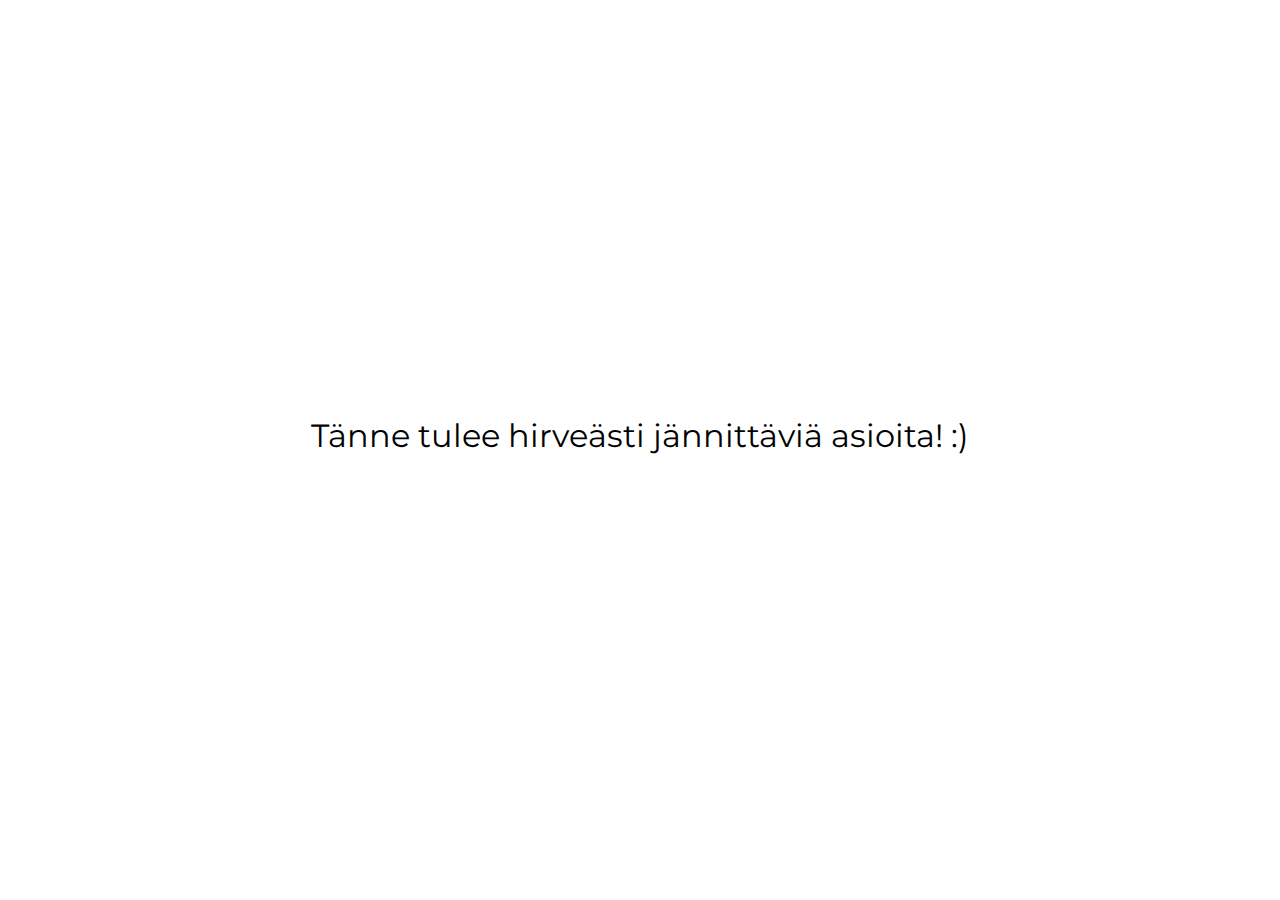
<file: index.html>
<!DOCTYPE html>
<html>
  <head>
    <meta charset="UTF-8">
    <link href="https://fonts.googleapis.com/css?family=Montserrat:300,400,500" rel="stylesheet">
    <style>
       body {
         font-family: 'Montserrat', sans-serif;
         font-style: normal;
         line-height: normal;
         font-size: 2em;
         height: 95vh;
         display: flex;
         align-items: center;
         justify-content: center;
         text-align: center;
       }
    </style>
    <title>Odota maltilla...</title>
</head>
  <body>
    <div>
            Tänne tulee hirveästi jännittäviä asioita! :)
    </div>
  </body>
</html>
</file>
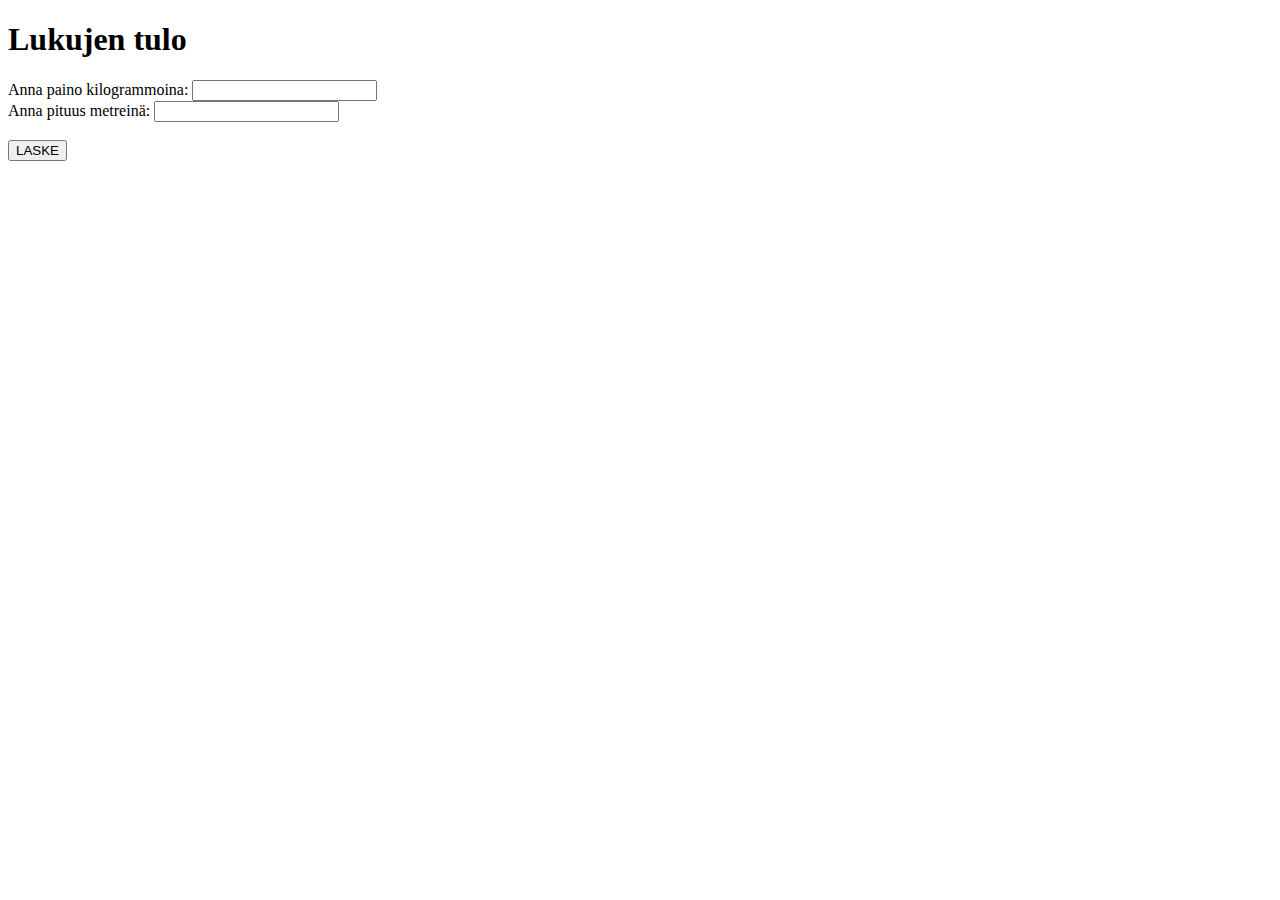
<file: harjoitus/bmi.html>
<!DOCTYPE html>
<html>
<body>
    <h1>Lukujen tulo</h1>
    <form action="bmi.php" method="post">
       Anna paino kilogrammoina: <input type="text" name=paino><br>
       Anna pituus metreinä: <input type= "text" name=pituus><br>
       <br>
        <input type="submit" value="LASKE">
    </form>
</body>
</html>
</file>
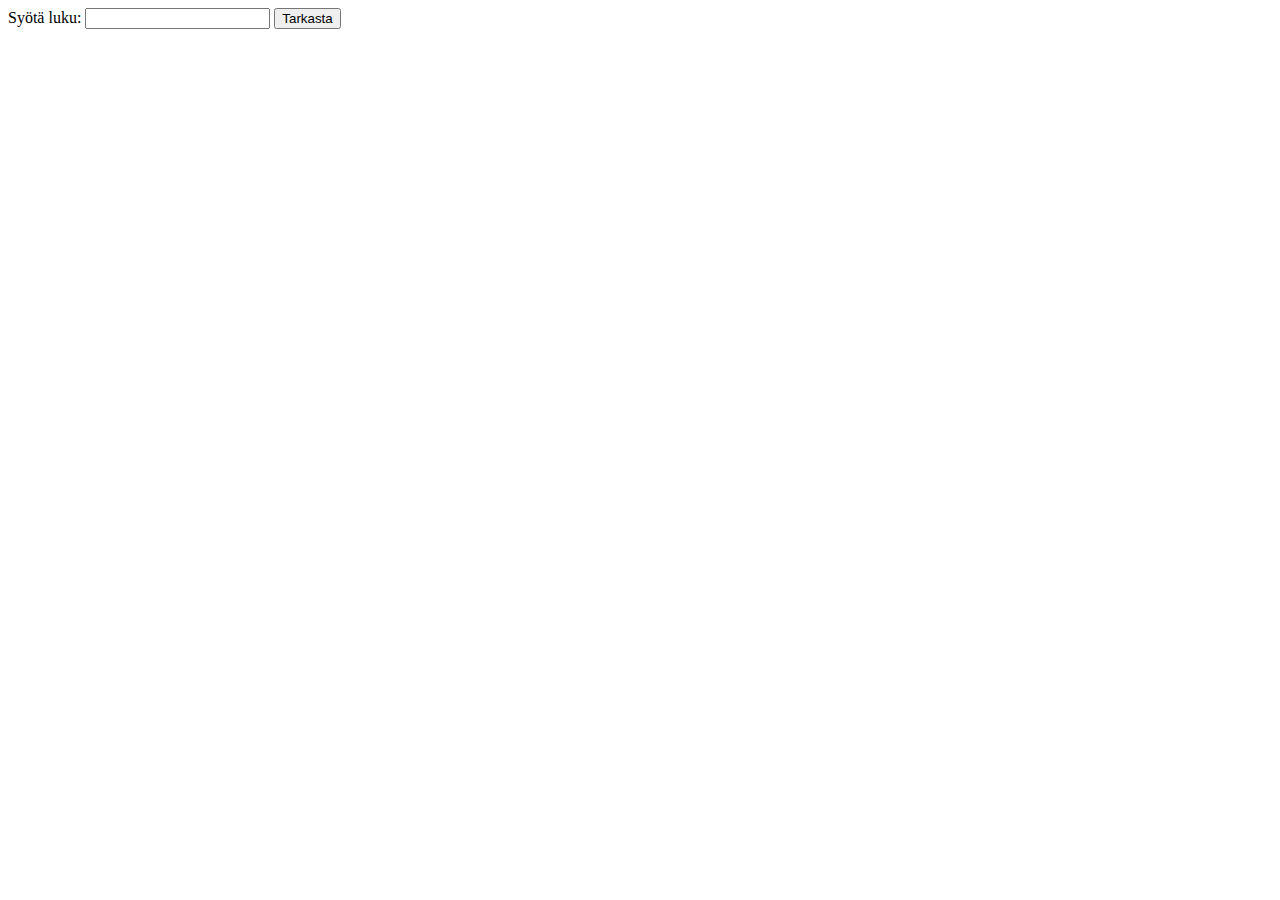
<file: Harjoitusvk10/luvuntarkastus.html>
<!DOCTYPE html>
<html lang="fi">
    <head>
        <meta charset="UTF-8">
        <meta name="viewport" content="width=device-width, initial-scale=1.0">
    </head>
<body>
    
<form action="luku.php" method= "get">
    Syötä luku: <input type="number" name=numero>
    <input type="submit" value="Tarkasta">
</form>

</body>
</html>
</file>
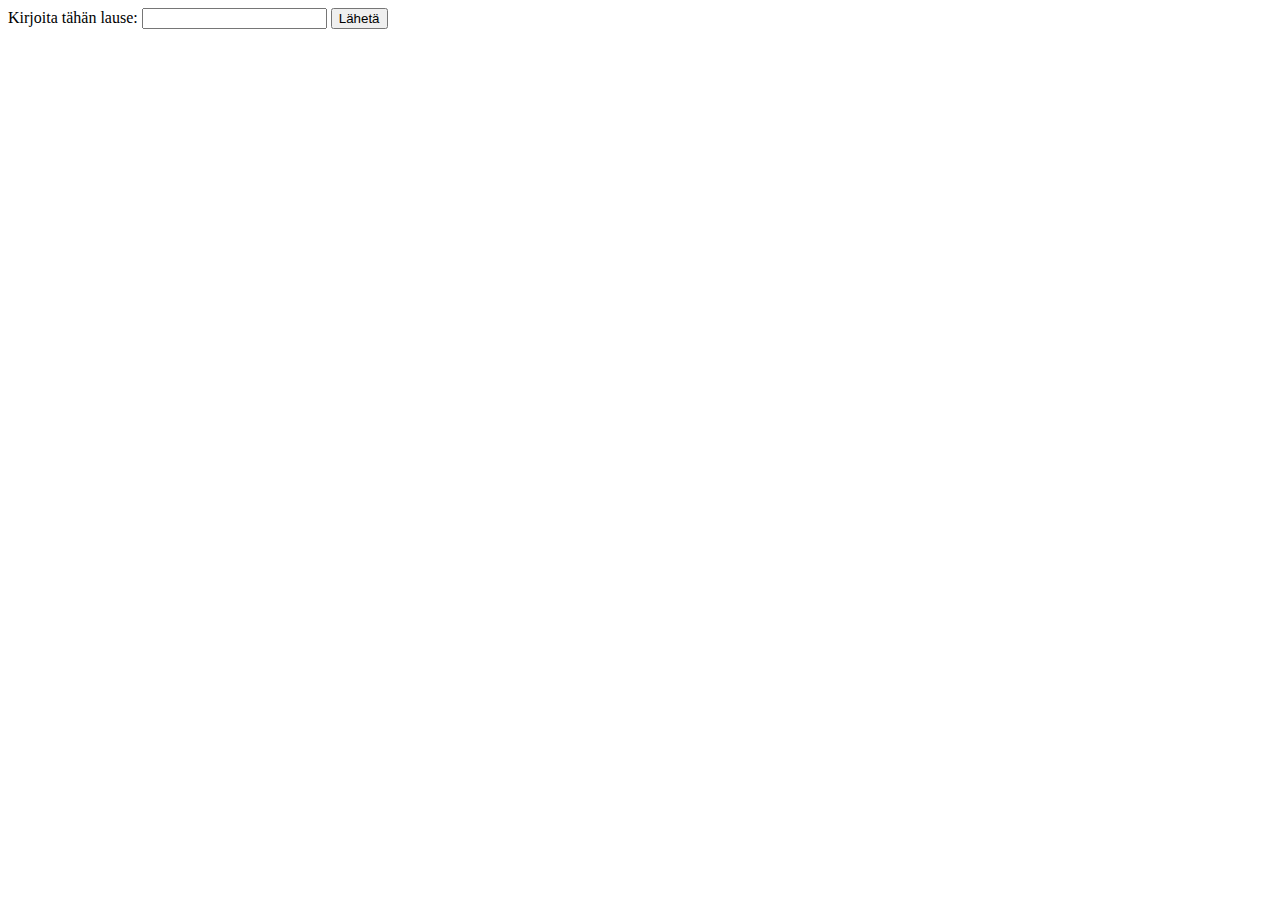
<file: Harjoitusvk10/whilesilmukka.html>
<!DOCTYPE html>
<html lang="fi">
    <head>
        <meta charset="UTF-8">
    </head>
<body>
    
<form action="while.php" method= "post">
    Kirjoita tähän lause: <input type="text" name=merkkijono>
    <input type="submit" value="Lähetä">
</form>

</body>
</html>
</file>
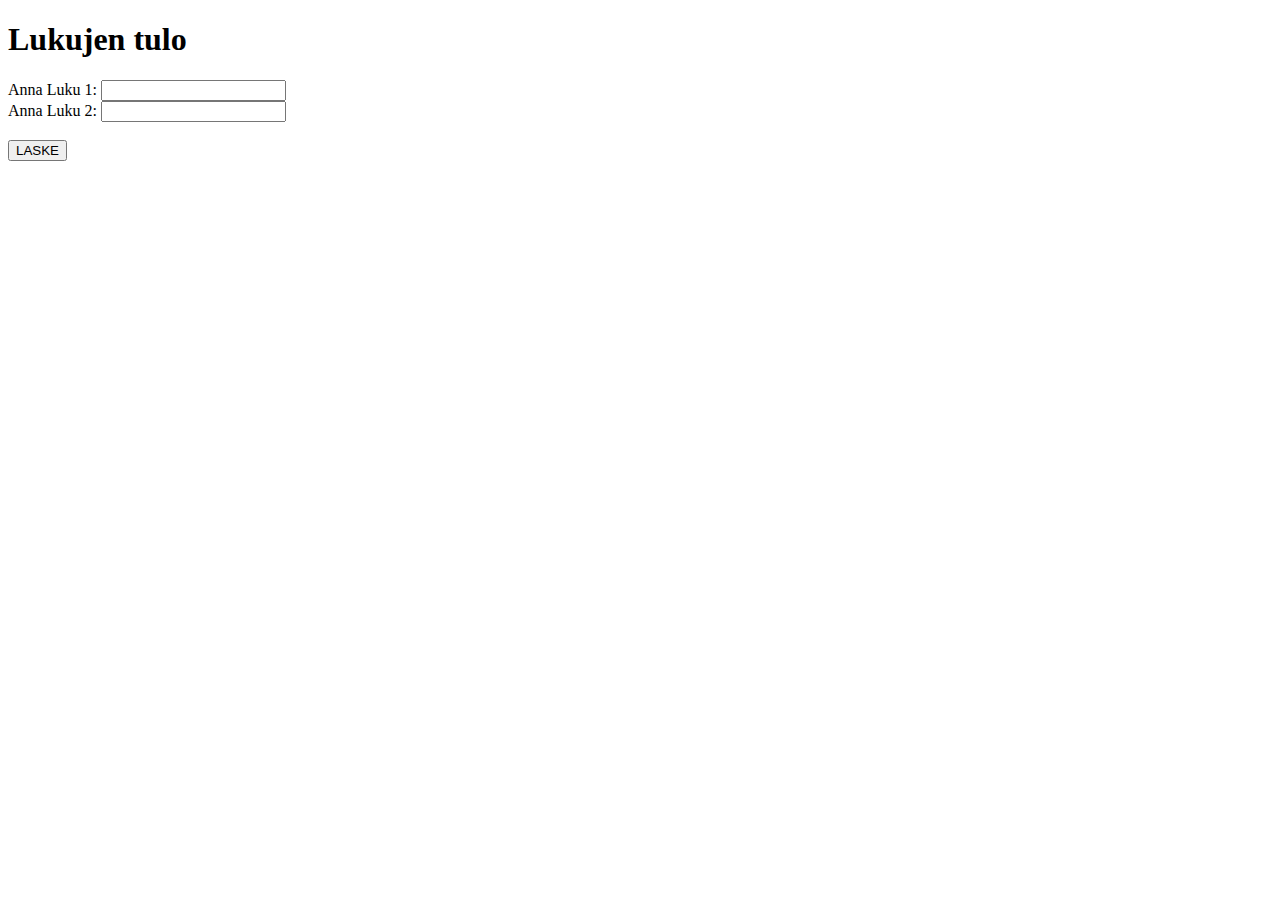
<file: Lukujentulo/tulo.html>
<!DOCTYPE html>
<html>
<body>
    <h1>Lukujen tulo</h1>
    <form action="tulo.php" method="post">
       Anna Luku 1: <input type="text" name=luku1><br>
       Anna Luku 2: <input type= "text" name=luku2><br>
       <br>
        <input type="submit" value="LASKE">
    </form>
</body>
</html>
</file>
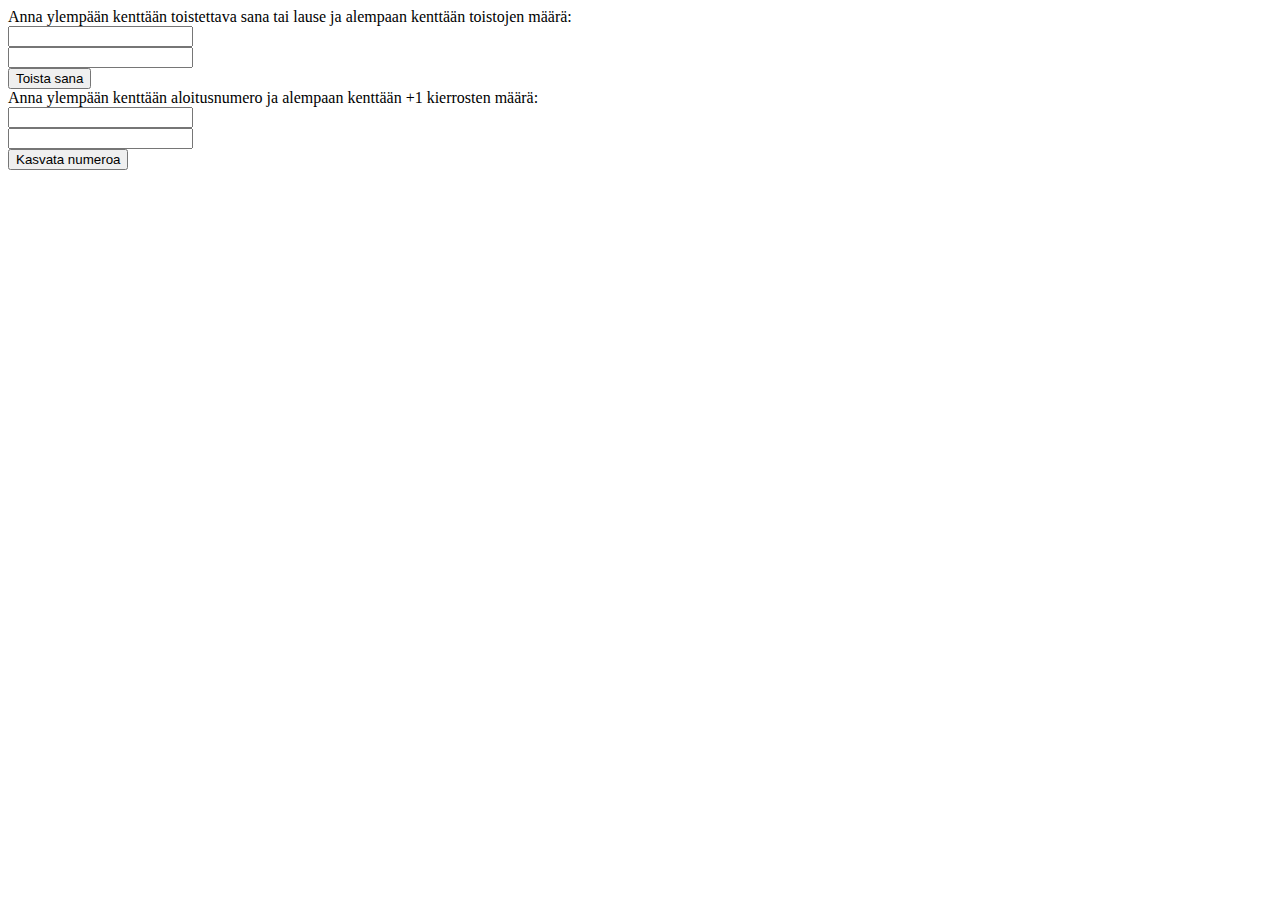
<file: VK10Tehtava/silmukantoisto.html>
<!DOCTYPE html>
<html lang="fi">
    <head>
        <meta charset="UTF-8">
    </head>
<body>

Anna ylempään kenttään toistettava sana tai lause ja alempaan kenttään toistojen määrä: <br>
<form action="silmukka1.php" method= "get">
    <input type="text" name="sana"> <br>
    <input type="text" name="toistomäärä"> <br>
    <input type="submit" value="Toista sana">
</form>

Anna ylempään kenttään aloitusnumero ja alempaan kenttään +1 kierrosten määrä: <br>
<form action="silmukka2.php" method= "get">
    <input type="text" name="aloitusnumero"> <br>
    <input type="text" name="kierrosmäärä"> <br>
    <input type="submit" value="Kasvata numeroa">
</form>    

</body>
</html>
</file>
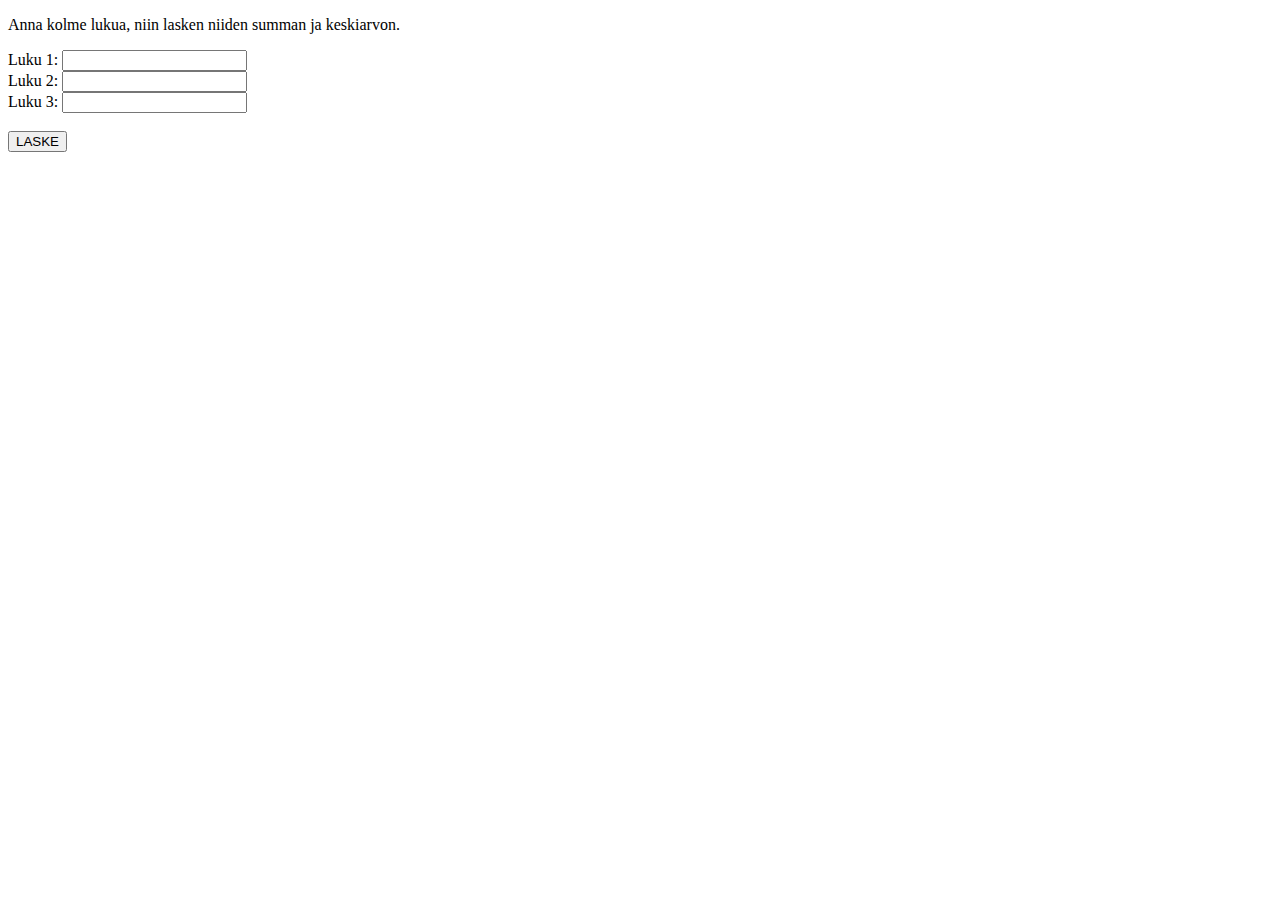
<file: be/kolmelukua/kolmenluvunsumma.html>
<!DOCTYPE html>
<html>
<body>
    <p>Anna kolme lukua, niin lasken niiden summan ja keskiarvon.</p>
    <form action="laskuri.php" method="post">
       Luku 1: <input type="text" name=luku1><br>
       Luku 2: <input type= "text" name=luku2><br>
       Luku 3: <input type= "text" name=luku3><br>
       <br>
        <input type="submit" value="LASKE">
    </form>
</body>
</html>
</file>
